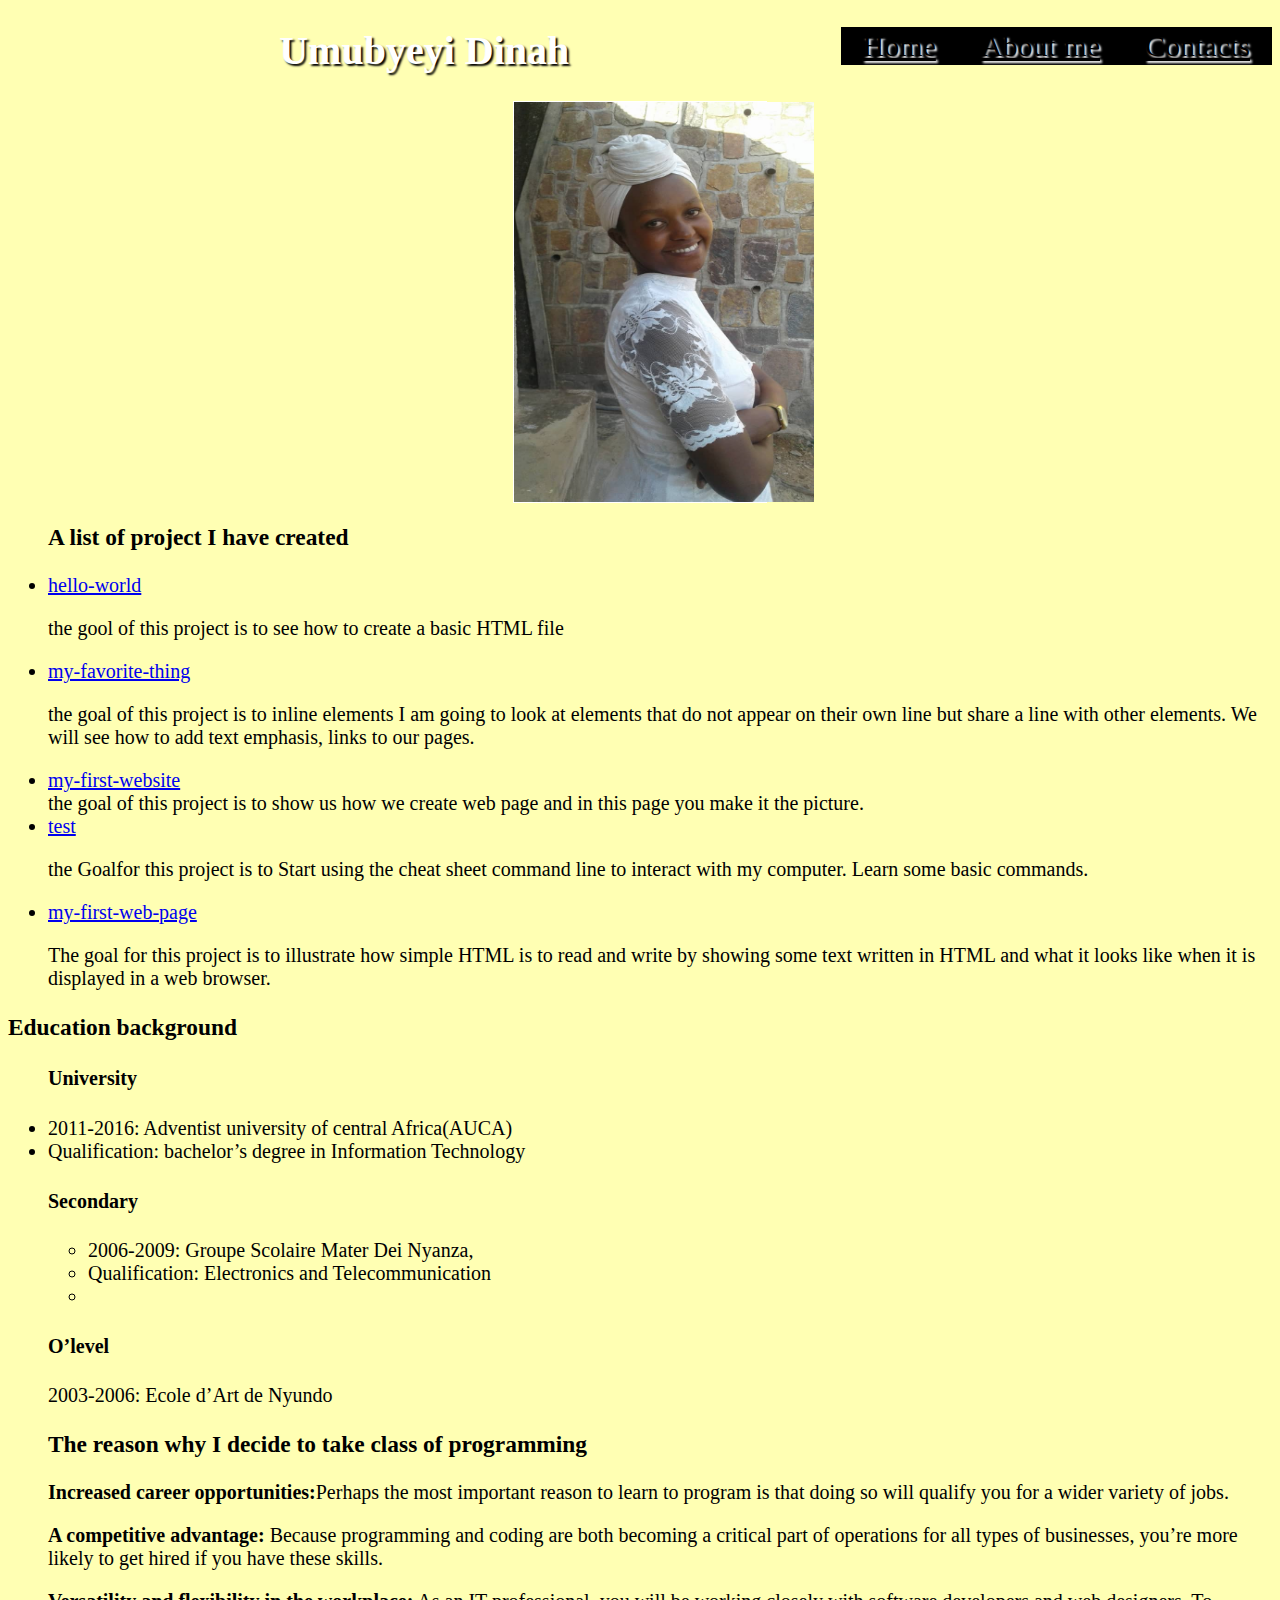
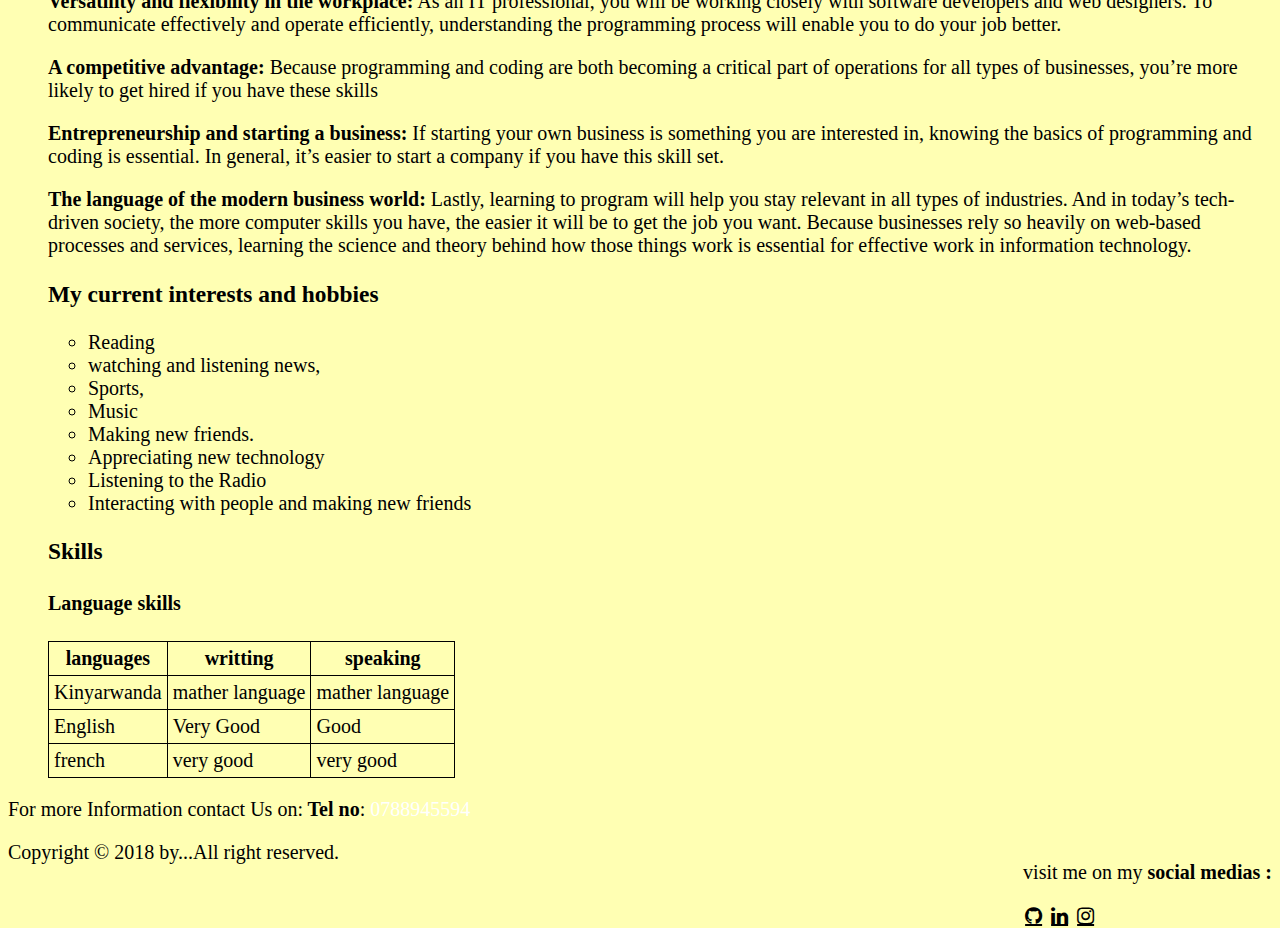
<file: index.html>
<!DOCTYPE html>
<html>
    <head>
        <title>My-project-portfolio</title>
        <link rel="stylesheet" type="text/css" href="project.css/project.css">
        <link rel="stylesheet" href="https://cdnjs.cloudflare.com/ajax/libs/font-awesome/4.7.0/css/font-awesome.min.css">
    </head>
    <body>
      <div id="home">
         <div class="navigation">
            <a href="#home">Home</a>
            <a href="#About me">About me</a>
            <a href="#Contacts">Contacts</a>
         </div>
        <h1>Umubyeyi  Dinah</h1>
        <div class="container">
            <div class="image">
                <img src="image/image.JPG"  height="400" width="300">
            </div>
        </div>
         
          
          
          </div>
         </div>

          <ul>
            <h3>  A list of project I have created </h3> 
              <li><a href="https://github.com/Umubyeyi/hello-world">hello-world</a></li>

              <p>the gool of this project is to see  how to create a basic HTML file </p>
              
              <li><a href="https://github.com/Umubyeyi/my-favorite-thing">my-favorite-thing</a></li>

              <p>the goal of this project is to inline elements I am going to look at elements that do not appear on their own line but share a line with other elements.  We will see how to add text emphasis, links to our pages.</p>
              <li><a href="https://github.com/Umubyeyi/my-first-website">my-first-website</a></li>
              the goal of this project is to show us how we create web page and in this page you make it the picture.
              <li><a href="https://github.com/Umubyeyi/test">test</a></li>

              <p>the Goalfor this project is to Start using the cheat sheet command line to interact with my computer. Learn some basic commands.</p>
              <li><a href="https://github.com/Umubyeyi/my-first-web-page">my-first-web-page</a></li>

                 <p>The goal for this project is to illustrate how simple HTML is to read and write by showing some text written in HTML and 
                  what it looks like when it is displayed in a web browser.</p>
              
            </ul>
          <div id="About me">
            <h3>Education background</h3>
              <ul>
               
                <h4><strong>University</strong></h4>
                   <li>  2011-2016: Adventist university of central Africa(AUCA)</li>
                   <li> Qualification: bachelor’s degree in Information Technology</li>

                <h4><strong> Secondary</strong></h4>
              <ul>
               
                  <li> 2006-2009: Groupe Scolaire Mater Dei Nyanza,</li>
                  <li> Qualification: Electronics and Telecommunication<li>
            </ul>
            
                <h4><strong>O’level</strong></h4>

                 2003-2006: Ecole d’Art de Nyundo
            <h3>The reason why I decide to take class of programming </h4>

                 <p><strong>Increased career opportunities:</strong>Perhaps the most important reason to learn to program is that doing so will qualify you for a wider variety of jobs.</p>
                 <P><strong>A competitive advantage: </strong>Because programming and coding are both becoming a critical part of operations for all types of businesses, you’re more likely to get hired if you have these skills. </P>
                 <p><strong>Versatility and flexibility in the workplace:</strong> As an IT professional, you will be working closely with software developers and web designers. To communicate effectively and operate efficiently, understanding the programming process will enable you to do your job better. </p>
                 <p><strong>A competitive advantage:</strong> Because programming and coding are both becoming a critical part of operations for all types of businesses, you’re more likely to get hired if you have these skills</p>
                 <p><strong>Entrepreneurship and starting a business:</strong> If starting your own business is something you are interested in, knowing the basics of programming and coding is essential. In general, it’s easier to start a company if you have this skill set.</p>
                 <p><strong>The language of the modern business world:</strong> Lastly, learning to program will help you stay relevant in all types of industries. And in today’s tech-driven society, the more computer skills you have, the easier it will be to get the job you want. Because businesses rely so heavily on web-based processes and services, learning the science and theory behind how those things work is essential for effective work in information technology.</p>

            <h3> My current interests and hobbies</h3>
             <ul>
                <li>Reading</li>
                <li>watching and listening news,</li>
                <li>Sports,</li>
                <li> Music</li>
                <li>Making new friends.</li>
                <li>Appreciating new technology</li>
                <li>Listening to the Radio</li>

                <li>Interacting with people and making new friends</li>
             </ul>

             <h3>Skills<h3>
                 <h4>Language skills</h4>
                     <table>
                        <tr>
                             <th>languages</th>
                             <th>writting</th>
                             <th>speaking</th>
                        </tr>
                        <tr>
                                 <td>Kinyarwanda</td>
                                 <td>mather language</td>
                                 <td>mather language</td>
                        </tr>
                        <tr>
                            <td>English</td>
                            <td>Very Good</td>
                            <td>Good</td>
                        </tr>
                        <tr>
                                <td>french</td>
                                <td>very good</td>
                                <td>very good</td>
                        </tr>
                        
               </table> 
              </div>
             <div id="Contacts">
                <p> For more Information contact Us on:<strong> Tel no</strong>:<span> 0788945594</span> </p>
                
                <div class="medias">
                  <P>visit me  on my  <strong> social medias :</strong></P>
              
                   <a href= "http://github.com/Umubyeyi"  class="fa fa-github"></a> 
                   <a href="https://www.linkedin.com/Dinah UMUBYEYI/" class="fa fa-linkedin"> </a>
                   <a href= "http://instagram.com/DINAHU2020"  class="fa fa-instagram"></a>
                  <a href= "http://mail.google.com/dinahu2020"  class="fa fa-/mail.google"></a>
               </div>
            </div>
                
            



            <p>Copyright &copy; 2018 by...All right reserved.</p>
        </div>     
    </body>

</html>
</file>
<file: project.css/project.css>
body{
    background-color:#ffffb3;
    font-family:lucida sans;
    font-size:20px;
}

.navigation > a{
    color:black;
    font-size:20px;
    padding:20px;
    font-size :30px;
   
}
 .navigation{
     padding:2px; 
    background-color:  black;
    color:blue;
    text-shadow:2px 2px 2px white;
    float:right;
    

 }
 .navigation > a:hover{
     background-color:white;
     color:blue;
 }  

table, tr, td, th{
    padding:5px;
    border:1px solid black;
    border-collapse:collapse;
    font-size:20px;

}
span{
    color:white;
}
h1{
    font-family: lucida sans;
    text-shadow:2px 2px 2px black;
    color:white;
    text-align:center;
    
}
h3{
    font-family:lucida sans;
    
}
h4{
    font-family:lucida sans;
    
}
.medias{
    
    float:right;
}
.fa-instagram, .fa-linkedin, .fa-github{
    color:black;
    margin:2px;

}
.container{
    background-image: url("http://www.costaricajourneys.com/wp-content/uploads/2014/06/Tree-House-Restaurant-and-c.jpg");
    background-repeat:no-repeat;
   background-size:cover;
   height:400px
}
.image{
   width:20%;
   height:400px;
   display:block;
   margin-right:auto;
   margin-left:auto;
   border: 1px solid white;

}
</file>
